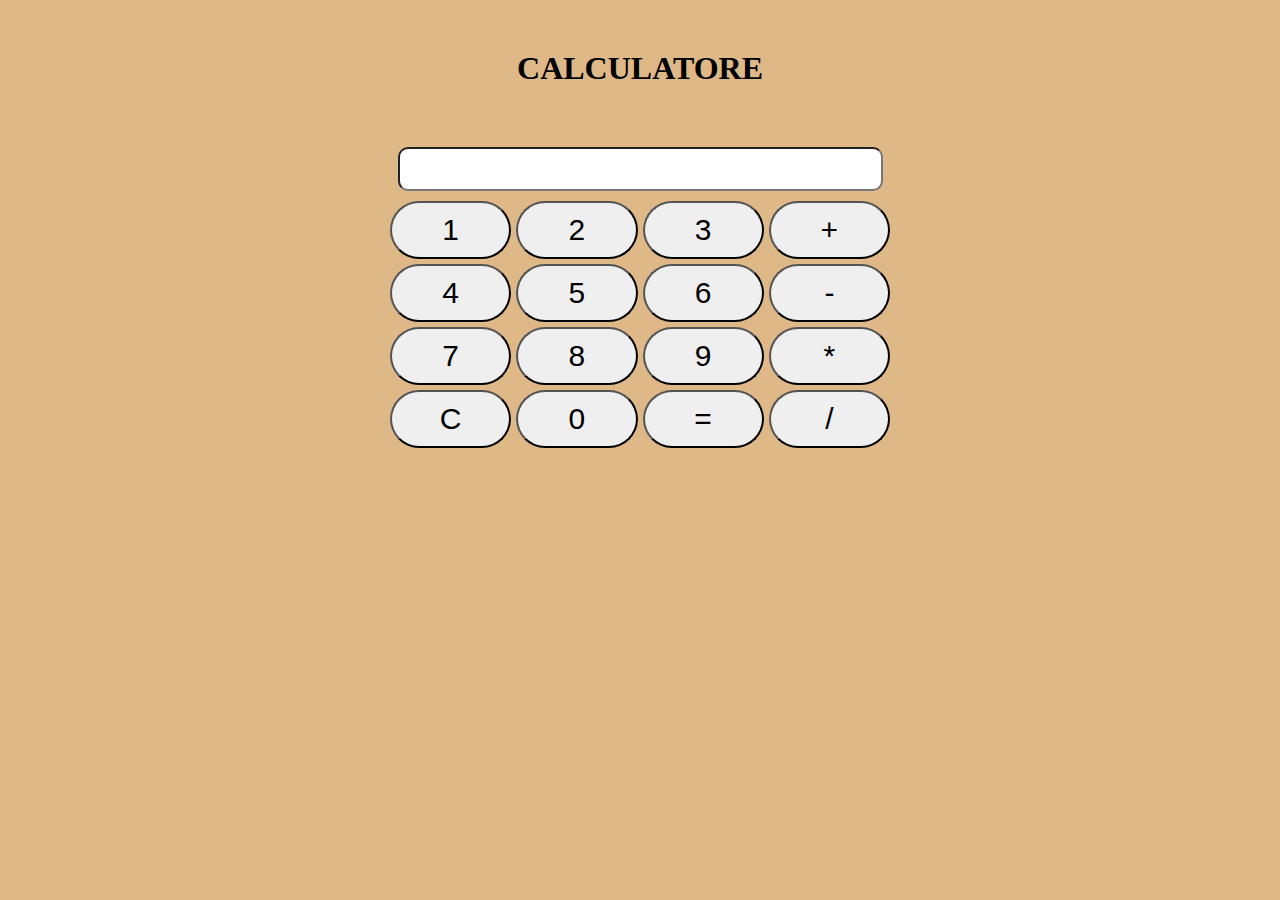
<file: calculator/index.html>
<!DOCTYPE html>
<html lang="en">
<head>
    <meta charset="UTF-8">
    <meta name="viewport" content="width=device-width, initial-scale=1.0">
    <title>Simple Calculator</title>
    <link rel="stylesheet" href="cal.css">
</head>
<body class="dsds">
    <h1 class="one">CALCULATORE</h1>
    <div class="calculator">
        <input type="text" id="display" readonly>
        <div class="buttons">
            <button onclick="appendToDisplay('1')">1</button>
            <button onclick="appendToDisplay('2')">2</button>
            <button onclick="appendToDisplay('3')">3</button>
            <button onclick="appendToDisplay('+')">+</button>
            <button onclick="appendToDisplay('4')">4</button>
            <button onclick="appendToDisplay('5')">5</button>
            <button onclick="appendToDisplay('6')">6</button>
            <button onclick="appendToDisplay('-')">-</button>
            <button onclick="appendToDisplay('7')">7</button>
            <button onclick="appendToDisplay('8')">8</button>
            <button onclick="appendToDisplay('9')">9</button>
            <button onclick="appendToDisplay('*')">*</button>
            <button onclick="clearDisplay()">C</button>
            <button onclick="appendToDisplay('0')">0</button>
            <button onclick="calculate()">=</button>
            <button onclick="appendToDisplay('/')">/</button>
        </div>
    </div>

    <script src="script.js"></script>
</body>
</html>
</file>
<file: calculator/cal.css>
.one{
    text-align: center;
    margin:50px;
    color:black;
}

.dsds{
    background-color:burlywood;
}

.calculator {
    width: 500px;
    margin: 50px auto;
    border-color: white;
    border-radius: 5px;
    display: flex;
    align-items: center;
    flex-direction: column;
    padding: 10px;
}

#display {
    width: 95%;
    margin-bottom: 10px;
    padding: 3px;
    font-size: 30px;
    border-radius: 10px;
}

.buttons {
    display: grid;
    grid-template-columns: repeat(4, 1fr);
    grid-gap: 5px;
    width: 100%;
}

button {
    padding: 10px;
    font-size: 30px;
    border-radius: 30px;

}
</file>
